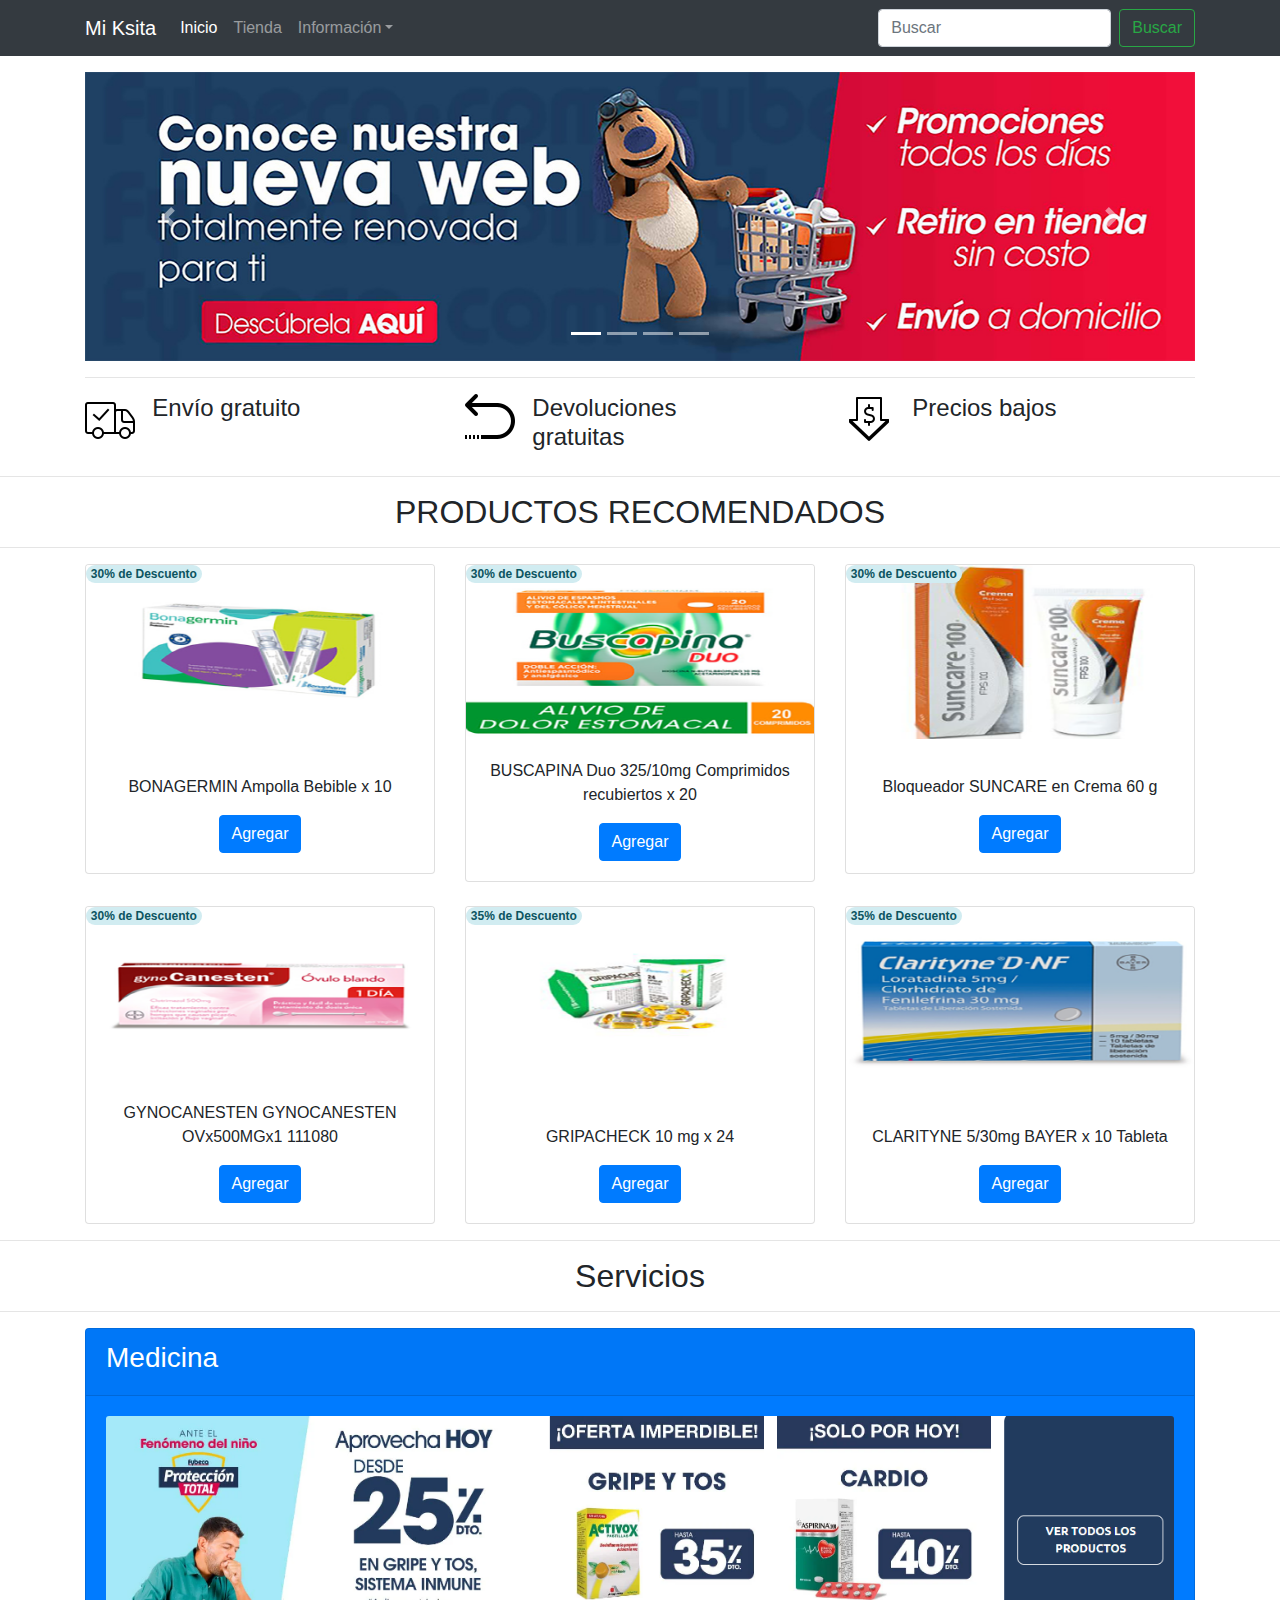
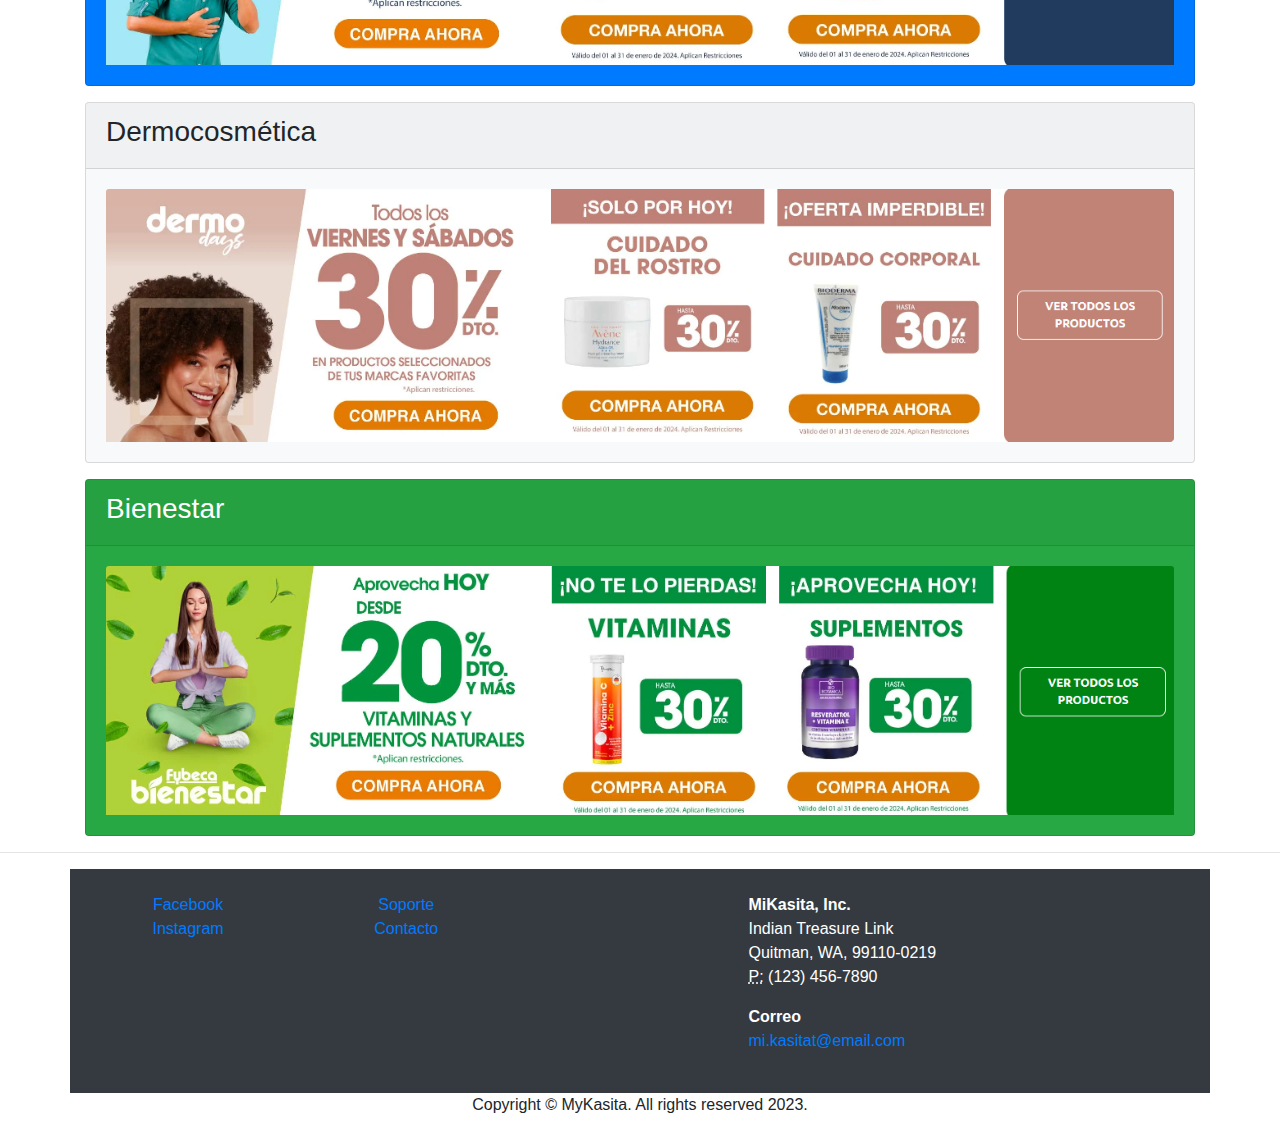
<file: index.html>
<!DOCTYPE html>
<html lang="es">
<head>
<meta charset="utf-8">
<meta http-equiv="X-UA-Compatible" content="IE=edge">
<meta name="viewport" content="width=device-width, initial-scale=1">
<link rel="icon" type="image/x-icon" href="images/icons8-farmacia-64.png">
<title>Farmacias || Mi ksita</title>
<!-- Bootstrap -->
<link href="css/bootstrap-4.4.1.css" rel="stylesheet">
</head>
<body>
<nav class="navbar navbar-expand-lg navbar-dark bg-dark">
  <div class="container"> <a class="navbar-brand" href="index.html">Mi Ksita</a>
    <button class="navbar-toggler" type="button" data-toggle="collapse" data-target="#navbarSupportedContent" aria-controls="navbarSupportedContent" aria-expanded="false" aria-label="Toggle navigation"> <span class="navbar-toggler-icon"></span> </button>
    <div class="collapse navbar-collapse" id="navbarSupportedContent">
      <ul class="navbar-nav mr-auto">
        <li class="nav-item active"> <a class="nav-link" href="index.html">Inicio <span class="sr-only">(current)</span></a> </li>
        <li class="nav-item"> <a class="nav-link" href="html/tienda.html">Tienda</a> </li>
        <li class="nav-item dropdown"> <a class="nav-link dropdown-toggle" href="#" id="navbarDropdown" role="button" data-toggle="dropdown" aria-haspopup="true" aria-expanded="false">Información</a>
          <div class="dropdown-menu" aria-labelledby="navbarDropdown"> <a class="dropdown-item" href="#">Contacto</a> <a class="dropdown-item" href="html/formulario.html">Soporte</a> </div>
        </li>
      </ul>
      <form class="form-inline my-2 my-lg-0">
        <input class="form-control mr-sm-2" type="search" placeholder="Buscar" aria-label="Search">
        <button class="btn btn-outline-success my-2 my-sm-0" type="submit">Buscar</button>
      </form>
    </div>
  </div>
</nav>
<div class="container mt-3">
  <div class="row">
    <div class="col-12">
      <div id="carouselExampleControls" class="carousel slide" data-ride="carousel">
        <ol class="carousel-indicators">
          <li data-target="#carouselExampleControls" data-slide-to="0" class="active"></li>
          <li data-target="#carouselExampleControls" data-slide-to="1"></li>
          <li data-target="#carouselExampleControls" data-slide-to="2"></li>
          <li data-target="#carouselExampleControls" data-slide-to="3"></li>
        </ol>
        <div class="carousel-inner">
          <div class="carousel-item active"> <img class="d-block w-100" src="images/fotos/promos/FY_Hero_carrousel_DESKTOP_nueva_web_dic.jpg" alt="First slide">
            <div class="carousel-caption d-none d-md-block"> </div>
          </div>
          <div class="carousel-item"> <img class="d-block w-100 " src="images/fotos/promos/5-1.png" alt="Second slide">
            <div class="carousel-caption d-none d-md-block"> </div>
          </div>
          <div class="carousel-item"> <img class="d-block w-100" src="images/fotos/promos/reembolso2.png" alt="Third slide">
            <div class="carousel-caption d-none d-md-block"> </div>
          </div>
          <div class="carousel-item"> <img class="d-block w-100" src="images/fotos/promos/Bannermasculan_inferior.png" alt="Third slide">
            <div class="carousel-caption d-none d-md-block"> </div>
          </div>
        </div>
        <a class="carousel-control-prev" href="#carouselExampleControls" role="button" data-slide="prev"> <span class="carousel-control-prev-icon" aria-hidden="true"></span> <span class="sr-only">Anterior</span> </a> <a class="carousel-control-next" href="#carouselExampleControls" role="button" data-slide="next"> <span class="carousel-control-next-icon" aria-hidden="true"></span> <span class="sr-only">Siguiente</span> </a> </div>
    </div>
  </div>
  <hr>
</div>
<div class="container">
  <div class="row">
    <div class="col-4">
      <div class="row">
        <div class="col-2"><img class="" alt="Envío gratuito" src="images/icons/icons8-shipped-50.png"></div>
        <div class="col-lg-6 col-10 ml-1">
          <h4>Envío gratuito</h4>
        </div>
      </div>
    </div>
    <div class="col-4">
      <div class="row">
        <div class="col-2"><img class="" alt="Devoluciones gratuitas" src="images/icons/icons8-return-50.png"></div>
        <div class="col-lg-8 col-10 ml-1">
          <h4>Devoluciones gratuitas</h4>
        </div>
      </div>
    </div>
    <div class="col-4">
      <div class="row">
        <div class="col-2"><img class="" alt="Precios bajos" src="images/icons/icons8-low-price-48.png"></div>
        <div class="col-lg-6 col-10 ml-1">
          <h4>Precios bajos</h4>
        </div>
      </div>
    </div>
  </div>
</div>
<hr>
<h2 class="text-center">PRODUCTOS RECOMENDADOS</h2>
<hr>
<div class="container">
  <div class="row text-center">
    <div class="col-md-4 pb-1 pb-md-1">
      <div class="card"> <img class="card-img-top" src="images/fotos/promos/bonagermin.png" alt="Card image cap"> <span class="position-absolute badge rounded-pill alert-info"> 30% de Descuento</span>
        <div class="card-body">
          <p></p>
          <p class="card-text">BONAGERMIN Ampolla Bebible x 10</p>
          <a href="#" class="btn btn-primary">Agregar</a> </div>
      </div>
    </div>
    <div class="col-md-4 pb-1 pb-md-0 position-relative">
      <div class="card"> <img class="card-img-top d-block" src="images/fotos/promos/buscapina.png" alt="Card image cap"> <span class="position-absolute badge rounded-pill alert-info"> 30% de Descuento</span>
        <div class="card-body">
          <p class="card-text">BUSCAPINA Duo 325/10mg Comprimidos recubiertos x 20</p>
          <a href="#" class="btn btn-primary">Agregar</a> </div>
      </div>
    </div>
    <div class="col-md-4 pb-1 pb-md-0">
      <div class="card"> <img class="card-img-top" src="images/fotos/promos/suncare.png" alt="Card image cap"> <span class="position-absolute badge rounded-pill alert-info"> 30% de Descuento</span>
        <div class="card-body">
          <p></p>
          <p class="card-text">Bloqueador SUNCARE en Crema 60 g</p>
          <a href="#" class="btn btn-primary">Agregar</a> </div>
      </div>
    </div>
  </div>
  <div class="row text-center mt-4">
    <div class="col-md-4 pb-1 pb-md-0">
      <div class="card"> <img class="card-img-top" src="images/fotos/promos/gynocanesten.png" alt="Card image cap"> <span class="position-absolute badge rounded-pill alert-info"> 30% de Descuento</span>
        <div class="card-body">
          <p class="card-text">GYNOCANESTEN GYNOCANESTEN OVx500MGx1 111080</p>
          <a href="#" class="btn btn-primary">Agregar</a> </div>
      </div>
    </div>
    <div class="col-md-4 pb-1 pb-md-0">
      <div class="card"> <img class="card-img-top" src="images/fotos/promos/gripacheck.png" alt="Card image cap"> <span class="position-absolute badge rounded-pill alert-info"> 35% de Descuento</span>
        <div class="card-body"> <br>
          <p class="card-text">GRIPACHECK 10 mg x 24</p>
          <a href="#" class="btn btn-primary">Agregar</a> </div>
      </div>
    </div>
    <div class="col-md-4 pb-1 pb-md-0">
      <div class="card"> <img class="card-img-top" src="images/fotos/promos/clarityne.png" alt="Card image cap"> <span class="position-absolute badge rounded-pill alert-info"> 35% de Descuento</span>
        <div class="card-body"> <br>
          <p class="card-text">CLARITYNE 5/30mg BAYER x 10 Tableta</p>
          <a href="#" class="btn btn-primary">Agregar</a> </div>
      </div>
    </div>
  </div>
</div>
<hr>
<h2 class="text-center">Servicios</h2>
<hr>
<div class="container">
  <div class="card text-white bg-primary mb-3" style="width: 100%;">
    <div class="card-header">
      <h3>Medicina</h3>
    </div>
    <div class="card-body"> <img class="card-img-top" src="images/fotos/promos/medicina.png" alt="Card image cap"> </div>
  </div>
  <div class="card bg-light mb-3" style="width: 100%;">
    <div class="card-header">
      <h3>Dermocosmética</h3>
    </div>
    <div class="card-body"> <img class="card-img-top" src="images/fotos/promos/dermocosmetica.png" alt="Card image cap"> </div>
  </div>
	  <div class="card text-white bg-success mb-3" style="width: 100%;">
    <div class="card-header">
      <h3>Bienestar</h3>
    </div>
    <div class="card-body"> <img class="card-img-top" src="images/fotos/promos/bienestar.png" alt="Card image cap"> </div>
  </div>
</div>
<hr>
<div class="container text-white bg-dark p-4">
  <div class="row">
    <div class="col-6 col-md-8 col-lg-7">
      <div class="row text-center">
        <div class="col-sm-6 col-md-4 col-lg-4 col-12">
          <ul class="list-unstyled">
            <li class="btn-link"> <a>Facebook</a> </li>
            <li class="btn-link"> <a>Instagram</a> </li>
          </ul>
        </div>
        <div class="col-sm-6 col-md-4 col-lg-4 col-12">
          <ul class="list-unstyled">
            <li class="btn-link"> <a>Soporte</a> </li>
            <li class="btn-link"> <a>Contacto</a> </li>
          </ul>
        </div>
      </div>
    </div>
    <div class="col-md-4 col-lg-5 col-6">
      <address>
      <strong>MiKasita, Inc.</strong><br>
      Indian Treasure Link<br>
      Quitman, WA, 99110-0219<br>
      <abbr title="Phone">P:</abbr> (123) 456-7890
      </address>
      <address>
      <strong>Correo</strong><br>
      <a href="mailto:#">mi.kasitat@email.com</a>
      </address>
    </div>
  </div>
</div>
<footer class="text-center">
  <div class="container">
    <div class="row">
      <div class="col-12">
        <p>Copyright © MyKasita. All rights reserved 2023.</p>
      </div>
    </div>
  </div>
</footer>
<!-- jQuery (necessary for Bootstrap's JavaScript plugins) --> 
<script src="js/jquery-3.4.1.min.js"></script> 
<!-- Include all compiled plugins (below), or include individual files as needed --> 
<script src="js/popper.min.js"></script> 
<script src="js/bootstrap-4.4.1.js"></script>
</body>
</html>
</file>
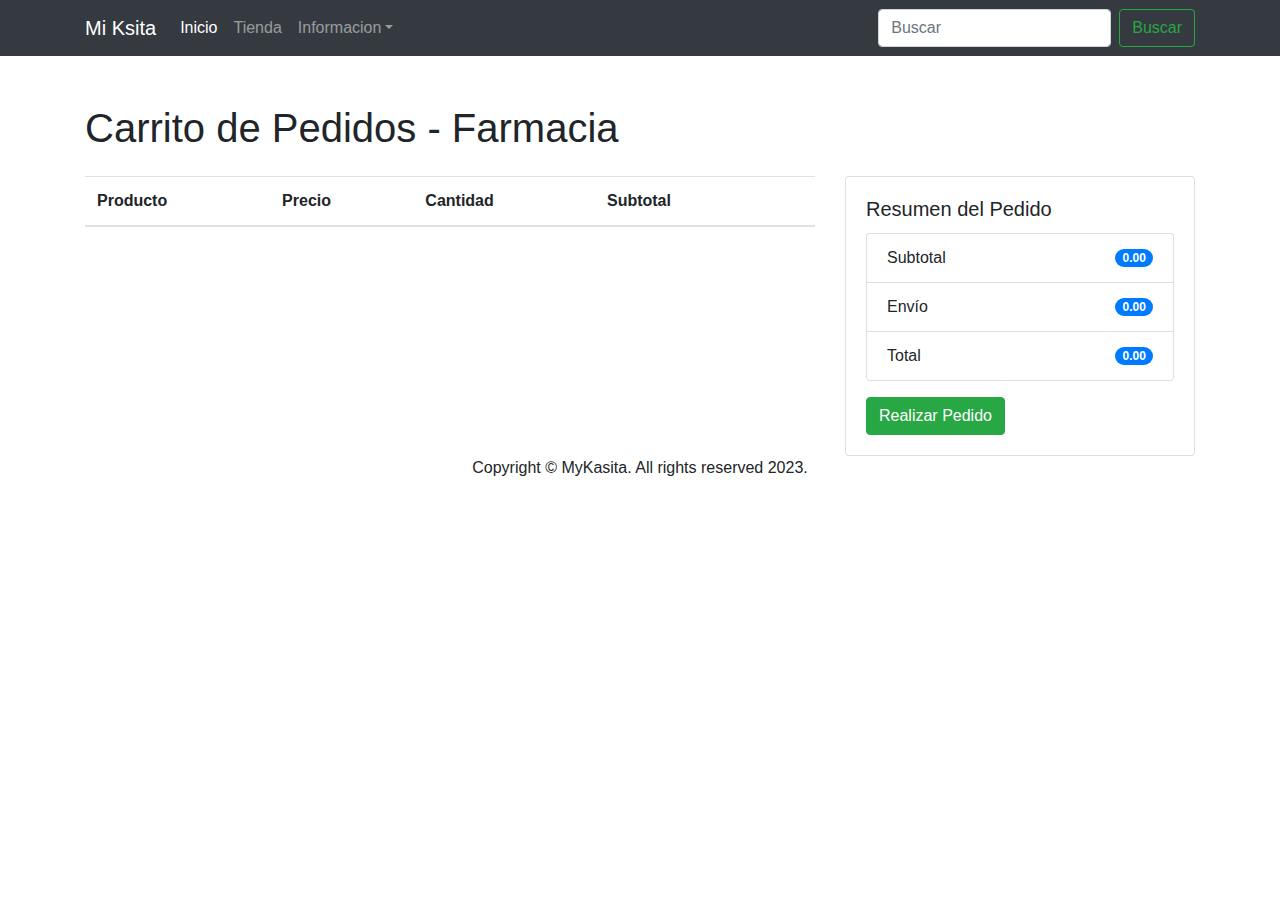
<file: html/carrito.html>
<!DOCTYPE html>
<html lang="es">
<head>
  <meta charset="UTF-8">
  <meta name="viewport" content="width=device-width, initial-scale=1.0">
  <title>Tienda || Mi ksita</title>
  <link rel="stylesheet" href="https://stackpath.bootstrapcdn.com/bootstrap/4.3.1/css/bootstrap.min.css" integrity="sha384-ggOyR0iXCbMQv3Xipma34MD+dH/1fQ784/j6cY/iJTQUOhcWr7x9JvoRxT2MZw1T" crossorigin="anonymous">
</head>
<body>
<nav class="navbar navbar-expand-lg navbar-dark bg-dark">
  <div class="container"> <a class="navbar-brand" href="..">Mi Ksita</a>
    <button class="navbar-toggler" type="button" data-toggle="collapse" data-target="#navbarSupportedContent" aria-controls="navbarSupportedContent" aria-expanded="false" aria-label="Toggle navigation"> <span class="navbar-toggler-icon"></span> </button>
    <div class="collapse navbar-collapse" id="navbarSupportedContent">
      <ul class="navbar-nav mr-auto">
        <li class="nav-item active"> <a class="nav-link" href="..">Inicio <span class="sr-only">(current)</span></a> </li>
        <li class="nav-item"> <a class="nav-link" href="tienda.html">Tienda</a> </li>
        <li class="nav-item dropdown"> <a class="nav-link dropdown-toggle" href="#" id="navbarDropdown" role="button" data-toggle="dropdown" aria-haspopup="true" aria-expanded="false">Informacion</a>
          <div class="dropdown-menu" aria-labelledby="navbarDropdown"> <a class="dropdown-item" href="#">Contacto</a> <a class="dropdown-item" href="../html/formulario.html">Soporte</a> </div>
        </li>
      </ul>
      <form class="form-inline my-2 my-lg-0">
        <input class="form-control mr-sm-2" type="search" placeholder="Buscar" aria-label="Search">
        <button class="btn btn-outline-success my-2 my-sm-0" type="submit">Buscar</button>
      </form>
    </div>
  </div>
</nav>
<div class="container mt-5">
  <h1 class="mb-4">Carrito de Pedidos - Farmacia</h1>

  <div class="row">
    <div class="col-md-8">
      <table class="table">
        <thead>
          <tr>
            <th scope="col">Producto</th>
            <th scope="col">Precio</th>
            <th scope="col">Cantidad</th>
            <th scope="col">Subtotal</th>
            <th scope="col"></th>
          </tr>
        </thead>
        <tbody>
          <!-- Aquí se agregarán dinámicamente los elementos del carrito -->
        </tbody>
      </table>
    </div>

    <div class="col-md-4">
      <div class="card">
        <div class="card-body">
          <h5 class="card-title">Resumen del Pedido</h5>
          <ul class="list-group">
            <li class="list-group-item d-flex justify-content-between align-items-center">
              Subtotal
              <span id="subtotal" class="badge badge-primary badge-pill">0.00</span>
            </li>
            <li class="list-group-item d-flex justify-content-between align-items-center">
              Envío
              <span id="envio" class="badge badge-primary badge-pill">0.00</span>
            </li>
            <li class="list-group-item d-flex justify-content-between align-items-center">
              Total
              <span id="total" class="badge badge-primary badge-pill">0.00</span>
            </li>
          </ul>
          <button class="btn btn-success mt-3">Realizar Pedido</button>
        </div>
      </div>
    </div>
  </div>

</div>

<script src="https://code.jquery.com/jquery-3.3.1.slim.min.js" integrity="sha384-q8i/X+965DzO0rT7abK41JStQIAqVgRVzpbzo5smXKp4YfRvH+8abtTE1Pi6jizo" crossorigin="anonymous"></script>
<script src="https://cdnjs.cloudflare.com/ajax/libs/popper.js/1.14.7/umd/popper.min.js" integrity="sha384-UO2eT0CpHqdSJQ6hJty5KVphtPhzWj9WO1clHTMGa3JDZwrnQq4sF86dIHNDz0W1" crossorigin="anonymous"></script>
<script src="https://stackpath.bootstrapcdn.com/bootstrap/4.3.1/js/bootstrap.min.js" integrity="sha384-JjSmVgyd0p3pXB1rRibZUAYoIIy6OrQ6VrjIEaFf/nJGzIxFDsf4x0xIM+B07jRM" crossorigin="anonymous"></script>

</body>
	<footer class="text-center">
  <div class="container">
    <div class="row">
      <div class="col-12">
        <p>Copyright © MyKasita. All rights reserved 2023.</p>
      </div>
    </div>
  </div>
</footer>
</html>
</file>
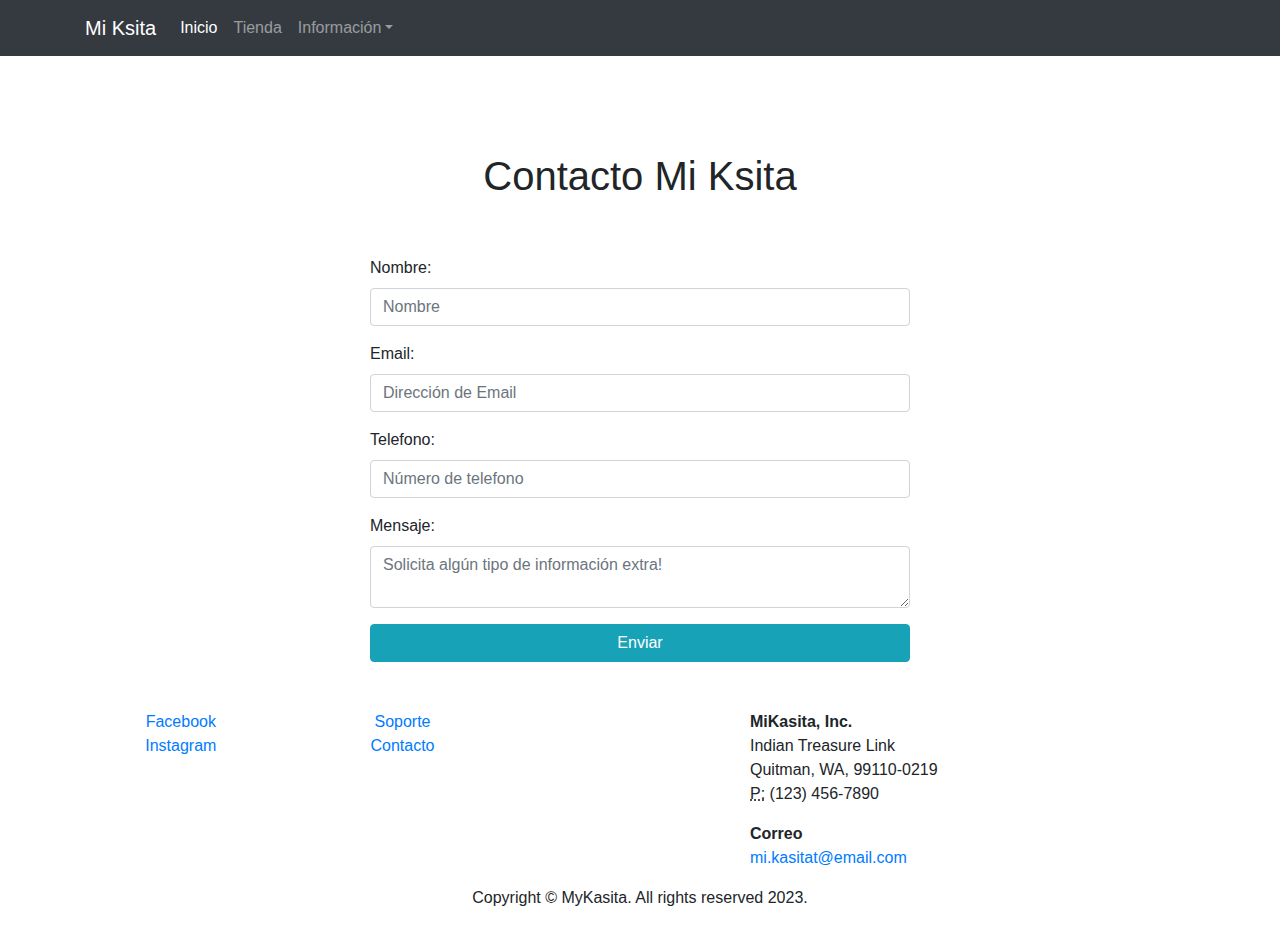
<file: html/formulario.html>
<!doctype html>
<html lang="en">

<head>
  <meta charset="utf-8">
  <meta name="viewport" content="width=device-width, initial-scale=1, shrink-to-fit=no">
  <link rel="stylesheet" href="https://stackpath.bootstrapcdn.com/bootstrap/4.3.1/css/bootstrap.min.css"
    integrity="sha384-ggOyR0iXCbMQv3Xipma34MD+dH/1fQ784/j6cY/iJTQUOhcWr7x9JvoRxT2MZw1T" crossorigin="anonymous">

  <title>Soporte</title>
</head>

<body>
	<nav class="navbar navbar-expand-lg navbar-dark bg-dark">
  <div class="container"> <a class="navbar-brand" href="..">Mi Ksita</a>
    <button class="navbar-toggler" type="button" data-toggle="collapse" data-target="#navbarSupportedContent" aria-controls="navbarSupportedContent" aria-expanded="false" aria-label="Toggle navigation"> <span class="navbar-toggler-icon"></span> </button>
    <div class="collapse navbar-collapse" id="navbarSupportedContent">
      <ul class="navbar-nav mr-auto">
        <li class="nav-item active"> <a class="nav-link" href="..">Inicio <span class="sr-only">(current)</span></a> </li>
        <li class="nav-item"> <a class="nav-link" href="../html/tienda.html">Tienda</a> </li>
        <li class="nav-item dropdown"> <a class="nav-link dropdown-toggle" href="#" id="navbarDropdown" role="button" data-toggle="dropdown" aria-haspopup="true" aria-expanded="false">Información</a>
          <div class="dropdown-menu" aria-labelledby="navbarDropdown"> <a class="dropdown-item" href="#">Contacto</a> <a class="dropdown-item" href="formulario.html">Soporte</a> </div>
        </li>
      </ul>

    </div>
  </div>
</nav>
  <div class="container">
    <div class="row">
      <div class="col-md-6 mx-auto mt-5">
        <center><h1 class="p-5">Contacto Mi Ksita</h1></center>
        <form action="#" method="POST" id="contactForm">

          <div class="form-group">
            <label for="name">Nombre:</label>
            <input type="text" class="form-control" id="name" name="name" placeholder="Nombre">
            <div class="invalid-feedback">
              El nombre debe tener entre 2 y 50 caracteres.
            </div>
          </div>

          <div class="form-group">
            <label for="email">Email:</label>
            <input type="text" class="form-control" id="email" name="email" placeholder="Dirección de Email">
            <div class="invalid-feedback">
              Por favor, ingrese un correo válido.
            </div>
          </div>

          <div class="form-group">
            <label for="phone">Telefono:</label>
            <input type="text" class="form-control" id="phone" name="phone" placeholder="Número de telefono">
            <div class="invalid-feedback">
              Ingrese un número válido.
            </div>
          </div>

          <div class="form-group">
            <label for="mensaje">Mensaje:</label>
            <textarea class="form-control" id="message" name="message" placeholder="Solicita algún tipo de información extra!"></textarea>
            <div class="invalid-feedback">
              El mensaje debe tener entre 2 y 100 caracteres.
            </div>
          </div>

          <input type="button" value="Enviar" class="btn btn-info btn-block" onclick="validateForm()">
        </form>

      </div>
    </div>
  </div>
<div class="container pt-5"> 
	
  <div class="row">
    <div class="col-6 col-md-8 col-lg-7">
      <div class="row text-center">
        <div class="col-sm-6 col-md-4 col-lg-4 col-12">
          <ul class="list-unstyled">
            <li class="btn-link"> <a>Facebook</a> </li>
            <li class="btn-link"> <a>Instagram</a> </li>
          </ul>
        </div>
        <div class="col-sm-6 col-md-4 col-lg-4 col-12">
          <ul class="list-unstyled">
            <li class="btn-link"> <a>Soporte</a> </li>
            <li class="btn-link"> <a>Contacto</a> </li>
          </ul>
        </div>
      </div>
    </div>
    <div class="col-md-4 col-lg-5 col-6">
      <address>
      <strong>MiKasita, Inc.</strong><br>
      Indian Treasure Link<br>
      Quitman, WA, 99110-0219<br>
      <abbr title="Phone">P:</abbr> (123) 456-7890
      </address>
      <address>
      <strong>Correo</strong><br>
      <a href="mailto:#">mi.kasitat@email.com</a>
      </address>
    </div>
  </div>
</div>
<footer class="text-center">
  <div class="container">
    <div class="row">
      <div class="col-12">
        <p>Copyright © MyKasita. All rights reserved 2023.</p>
      </div>
    </div>
  </div>
</footer>
  <script src="https://code.jquery.com/jquery-3.3.1.slim.min.js"
    integrity="sha384-q8i/X+965DzO0rT7abK41JStQIAqVgRVzpbzo5smXKp4YfRvH+8abtTE1Pi6jizo"
    crossorigin="anonymous"></script>
  <script src="https://cdnjs.cloudflare.com/ajax/libs/popper.js/1.14.7/umd/popper.min.js"
    integrity="sha384-UO2eT0CpHqdSJQ6hJty5KVphtPhzWj9WO1clHTMGa3JDZwrnQq4sF86dIHNDz0W1"
    crossorigin="anonymous"></script>
  <script src="https://stackpath.bootstrapcdn.com/bootstrap/4.3.1/js/bootstrap.min.js"
    integrity="sha384-JjSmVgyd0p3pXB1rRibZUAYoIIy6OrQ6VrjIEaFf/nJGzIxFDsf4x0xIM+B07jRM"
    crossorigin="anonymous"></script>
  <script src="../js/script.js"></script>
</body>

</html>
</file>
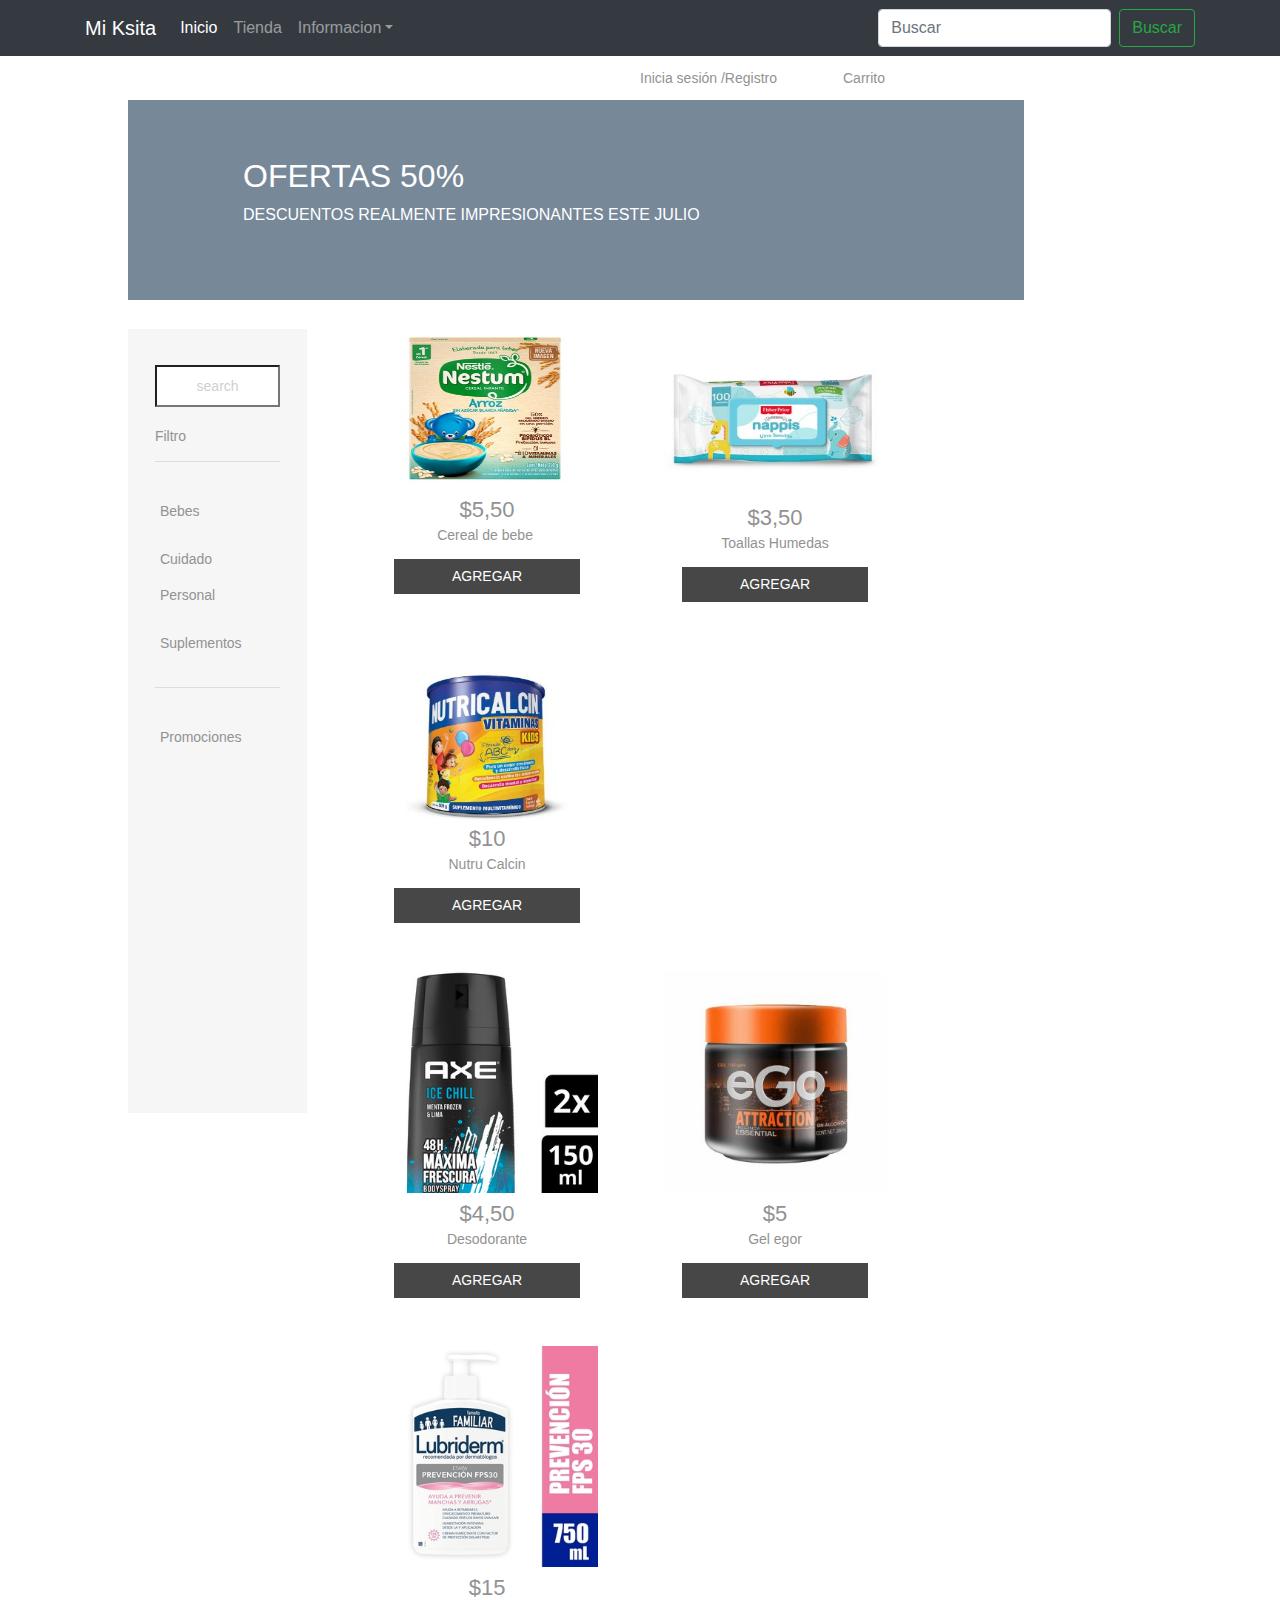
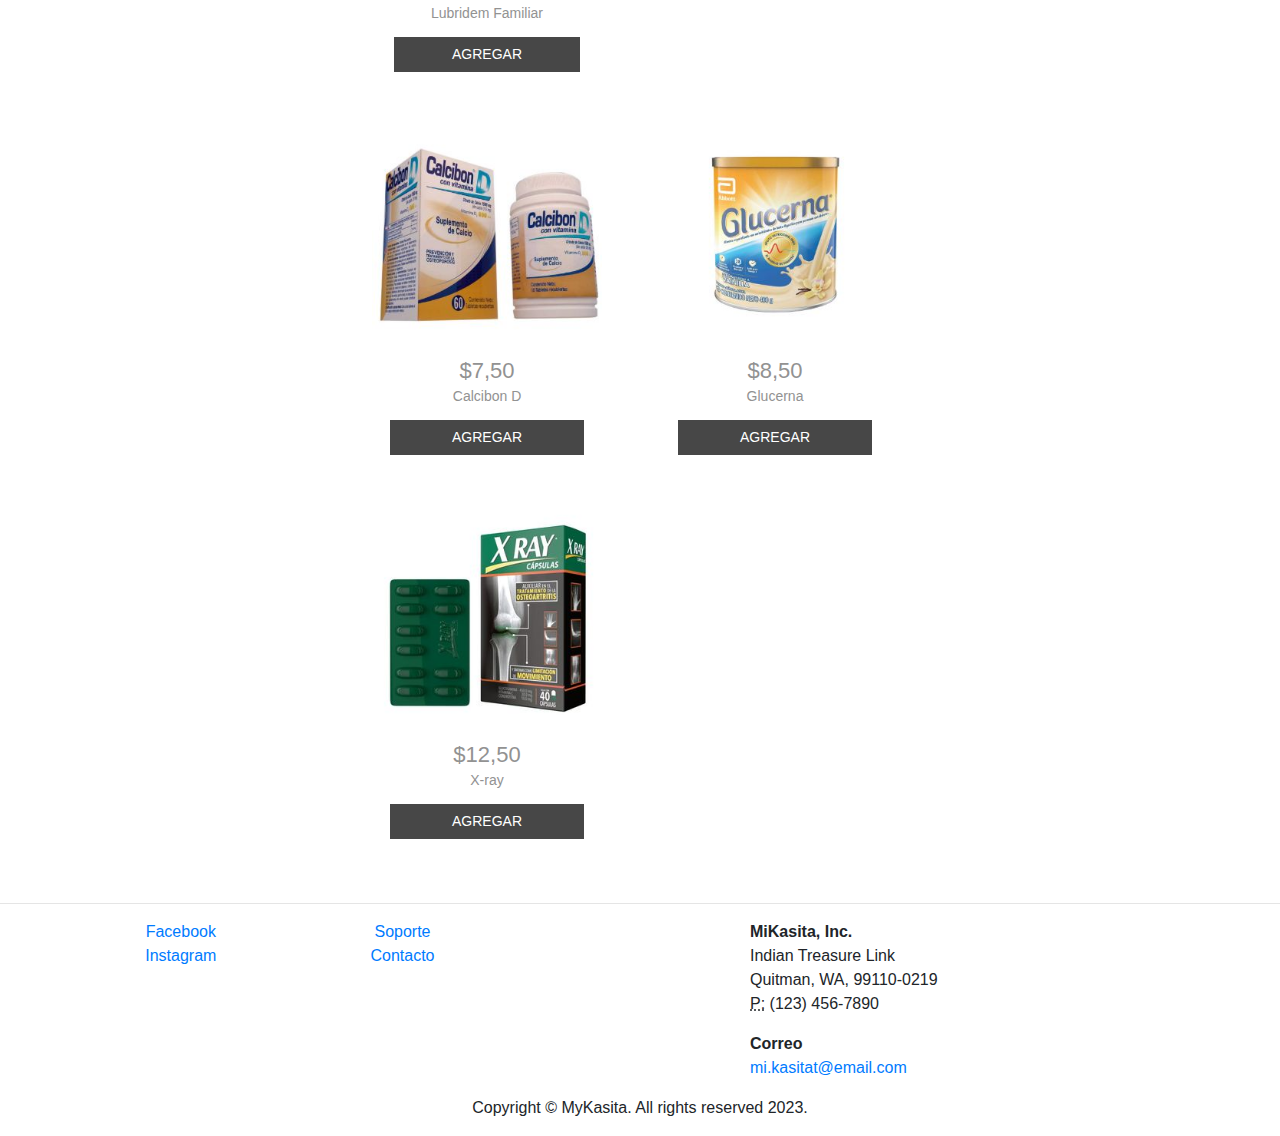
<file: html/tienda.html>
<!doctype html>
<html lang="en">
<head>
<meta charset="utf-8">
<title>Tienda || Mi ksita</title>
<meta name="viewport" content="width=device-width, initial-scale=1">
<link href="../css/bootstrap-4.4.1.css" rel="stylesheet" type="text/css">
<link href="../eCommerceAssets/styles/eCommerceStyle.css" rel="stylesheet" type="text/css">
<!--The following script tag downloads a font from the Adobe Edge Web Fonts server for use within the web page. We recommend that you do not modify it.-->
<script>var __adobewebfontsappname__="dreamweaver"</script>
	<script src="http://use.edgefonts.net/montserrat:n4:default;source-sans-pro:n2:default.js" type="text/javascript"></script>
	<link rel="icon" type="image/x-icon" href="../images/icons8-farmacia-64.png">
	<script src="../js/jquery-3.4.1.min.js"></script> 
<!-- Include all compiled plugins (below), or include individual files as needed --> 
<script src="../js/popper.min.js"></script> 
<script src="../js/bootstrap-4.4.1.js"></script>
</head>

<body>
	<nav class="navbar navbar-expand-lg navbar-dark bg-dark">
  <div class="container"> <a class="navbar-brand" href="..">Mi Ksita</a>
    <button class="navbar-toggler" type="button" data-toggle="collapse" data-target="#navbarSupportedContent" aria-controls="navbarSupportedContent" aria-expanded="false" aria-label="Toggle navigation"> <span class="navbar-toggler-icon"></span> </button>
    <div class="collapse navbar-collapse" id="navbarSupportedContent">
      <ul class="navbar-nav mr-auto">
        <li class="nav-item active"> <a class="nav-link" href="..">Inicio <span class="sr-only">(current)</span></a> </li>
        <li class="nav-item"> <a class="nav-link" href="tienda.html">Tienda</a> </li>
        <li class="nav-item dropdown"> <a class="nav-link dropdown-toggle" href="#" id="navbarDropdown" role="button" data-toggle="dropdown" aria-haspopup="true" aria-expanded="false">Informacion</a>
          <div class="dropdown-menu" aria-labelledby="navbarDropdown"> <a class="dropdown-item" href="#">Contacto</a> <a class="dropdown-item" href="../html/formulario.html">Soporte</a> </div>
        </li>
      </ul>
      <form class="form-inline my-2 my-lg-0">
        <input class="form-control mr-sm-2" type="search" placeholder="Buscar" aria-label="Search">
        <button class="btn btn-outline-success my-2 my-sm-0" type="submit">Buscar</button>
      </form>
    </div>
  </div>
</nav>
<div id="mainWrapper">
  <header> 
    <!-- This is the header content. It contains Logo and links -->
    <div id="headerLinks"><a href="#" title="Login/Register">Inicia sesión /Registro</a><a href="carrito.html" title="Cart">Carrito</a></div>
  </header>
  <section id="offer" >
    <h2>OFERTAS 50%</h2>
    <p>DESCUENTOS REALMENTE IMPRESIONANTES ESTE JULIO</p>
  </section>
  <div id="content">
    <section class="sidebar"> 
      <!-- This adds a sidebar with 1 searchbox,2 menusets, each with 4 links -->
      <input type="text"  id="search" value="search">
      <div id="menubar">
        <nav class="menu">
          <h2><!-- Title for menuset 1 -->Filtro </h2>
          <hr>
          <ul>
            <!-- List of links under menuset 1 -->
            <li><a href="#" title="Link">Bebes</a></li>
            <li><a href="#" title="Link">Cuidado Personal</a></li>
			  <li><a href="#" title="Link">Suplementos</a></li>
          </ul>
        </nav>
        <nav class="menu">
          <!-- Title for menuset 2 -->
          <hr>
          <ul>
            <!--List of links under menuset 2 -->
            <li><a href="#" title="Link">Promociones</a></li>
            
          </ul>
        </nav>
      </div>
    </section>
    <section class="mainContent" style="width: 55vw;">
      <div class="productRow" ><!-- Each product row contains info of 3 elements -->
        <article class="productInfo" style="width: 18rem;"><!-- Each individual product description -->
          <div><img alt="sample" src="../images/fotos/bebes/cereal.jpg" style="height:10rem"></div>
			<br>
          <p class="price">$5,50</p>
          <p class="productContent">Cereal de bebe </p>
          <input type="button" name="	button" value="Agregar" class="buyButton">
        </article>
        <article class="productInfo" style="width: 18rem;"><!-- Each individual product description -->
          <div><img alt="sample" src="../images/fotos/bebes/nappis.jpg" style="height:12rem"></div>
          <p class="price">$3,50</p>
          <p class="productContent">Toallas Humedas</p>
          <input type="button" name="button" value="Agregar" class="buyButton">
        </article>
        <article class="productInfo" style="width: 18rem;"> <!-- Each individual product description -->
          <div><img alt="sample" src="../images/fotos/bebes/nutricalcin.jpg" style="height:12rem"></div>
          <p class="price">$10</p>
          <p class="productContent">Nutru Calcin</p>
          <input type="button" name="button" value="Agregar" class="buyButton">
        </article>
      </div>
      <div class="productRow"> 
        <!-- Each product row contains info of 3 elements -->
        <article class="productInfo" style="width: 18rem;"> <!-- Each individual product description -->
          <div><img alt="sample" src="../images/fotos/cuidado personal/axe.jpg" style="height:11,5rem;"></div>
			<br>
          <p class="price">$4,50</p>
          <p class="productContent">Desodorante</p>
          <input type="button" name="button" value="Agregar" class="buyButton">
        </article>
        <article class="productInfo" style="width: 18rem;"> <!-- Each individual product description -->
			<div><img alt="sample" src="../images/fotos/cuidado personal/ego.jpg"></div>
			<br>
          <p class="price">$5</p>
          <p class="productContent">Gel egor</p>
          <input type="button" name="button" value="Agregar" class="buyButton">
        </article>
        <article class="productInfo" style="width: 18rem;"><!-- Each individual product description -->
          <div><img alt="sample" src="../images/fotos/cuidado personal/lubridem.jpg"></div>
			<br>
          <p class="price">$15</p>
          <p class="productContent">Lubridem Familiar</p>
          <input type="button" name="button" value="Agregar" class="buyButton">
        </article>
      </div>
      <div class="productRow" style="width: 45vw;">
        <article class="productInfo" style="width: 18rem;"> <!-- Each individual product description -->
          <div><img alt="sample" src="../images/fotos/suplementos/calcibon.jpg"></div>
			<br>
          <p class="price">$7,50</p>
          <p class="productContent">Calcibon D</p>
          <input type="button" name="button" value="Agregar" class="buyButton">
        </article>
        <article class="productInfo" style="width: 18rem;"><!-- Each individual product description -->
          <div><img alt="sample" src="../images/fotos/suplementos/glucerna.jpg"></div>
			<br>
          <p class="price">$8,50</p>
          <p class="productContent">Glucerna</p>
          <input type="button" name="button" value="Agregar" class="buyButton">
        </article>
        <article class="productInfo" style="width: 18rem;"><!-- Each individual product description -->
          <div><img alt="sample" src="../images/fotos/suplementos/xray.jpg"></div>
			<br>
          <p class="price">$12,50</p>
          <p class="productContent">X-ray</p>
          <input type="button" name="button" value="Agregar" class="buyButton">
        </article>
      </div>
    </section>
  </div>
</div>
	<hr>
<div class="container"> 
  <div class="row">
    <div class="col-6 col-md-8 col-lg-7">
      <div class="row text-center">
        <div class="col-sm-6 col-md-4 col-lg-4 col-12">
          <ul class="list-unstyled">
            <li class="btn-link"> <a>Facebook</a> </li>
            <li class="btn-link"> <a>Instagram</a> </li>
          </ul>
        </div>
        <div class="col-sm-6 col-md-4 col-lg-4 col-12">
          <ul class="list-unstyled">
            <li class="btn-link"> <a>Soporte</a> </li>
            <li class="btn-link"> <a>Contacto</a> </li>
          </ul>
        </div>
      </div>
    </div>
    <div class="col-md-4 col-lg-5 col-6">
      <address>
      <strong>MiKasita, Inc.</strong><br>
      Indian Treasure Link<br>
      Quitman, WA, 99110-0219<br>
      <abbr title="Phone">P:</abbr> (123) 456-7890
      </address>
      <address>
      <strong>Correo</strong><br>
      <a href="mailto:#">mi.kasitat@email.com</a>
      </address>
    </div>
  </div>
</div>
<footer class="text-center">
  <div class="container">
    <div class="row">
      <div class="col-12">
        <p>Copyright © MyKasita. All rights reserved 2023.</p>
      </div>
    </div>
  </div>
</footer>
</body>
</html>
</file>
<file: eCommerceAssets/styles/eCommerceStyle.css>
@charset "utf-8";
/* Global Styles */
a:hover {
	color: rgba(255,255,255,1.00);
}
/*header*/
header {
	font-family: 'Montserrat', sans-serif;
	color: rgba(146,146,146,1.00);
	font-size: 16px;
	font-style: normal;
	font-weight: 400;
}
/* Logo placeholder*/
#logo {
	float: left;
	padding-top: 10px;
	padding-bottom: 10px;
	width: 139px;
	text-align: center;
	color: rgba(255,255,255,1.00);
	background-color: rgba(190,190,190,1.00);
}
/* div for Links in header */
#headerLinks {
	float: left;
	width: calc( 100% - 139px );
	text-align: right;
	padding-top: 10px;
	padding-bottom: 10px;
	background-color: rgba(255,255,255,1.00);
}
/* Links in header */
#headerLinks a {
	text-decoration: none;
	color: rgba(146,146,146,1.00);
	padding-left: 66px;
	font-size: 14px;
}
/* Offer text banner*/
#offer {
	font-family: 'Montserrat', sans-serif;
	clear: both;
	background-color: lightslategray;
	color: rgba(255,255,255,1.00);
	padding-left: 115px;
	padding-top: 57px;
	padding-bottom: 57px;
}
/* Main content of the site */
#content {
	clear: both;
	overflow: auto;
	padding-top: 29px;
}
/* Sidebar */
#content .sidebar {
	font-family: 'Montserrat', sans-serif;
	color: rgba(146,146,146,1.00);
	float: left;
	width: 20%;
	padding-left: 3%;
	padding-right: 3%;
	text-align: center;
	background-color: rgba(246,246,246,1.00);
	padding-top: 36px;
	height: 784px;
}
/* main content of the site */
#content .mainContent {
	float: left;
	width: 70%;
	text-align: center;
	padding-left: 4%;
}
/*menubar's properties for menus in sidebar */
#content .sidebar #menubar {
	text-align: left;
	color: rgba(146,146,146,1.00);
	position: relative;
	left: 0%;
}
/* Search field in sidebar */
#content .sidebar #search {
	width: 100%;
	border-radius: 0px;
	height: 42px;
	text-align: center;
	color: rgba(208,207,207,1.00);
	font-size: 14px;
	;
	margin-bottom: 21px;
}
/* Whole page content */
#mainWrapper {
	width: 80%;
	padding-left: 10%;
}
/*menu elements */
.menu ul li {
	list-style-type: none;
	font-size: x-large;
	position: relative;
	left: -35px;
	padding-top: 12px;
}
/* Product rows for catalog */
#content .mainContent .productRow {
	overflow: auto;
	color: rgba(146,146,146,1.00);
}
/* Each product Information in the catalog */
.mainContent .productRow .productInfo {
	float: left;
	padding-left: 5%;
	padding-right: 5%;
	width: 22%;
}
/* Prices of a products in catalog */
.productRow .productInfo .price {
	font-family: 'Montserrat', sans-serif;
	color: rgba(146,146,146,1.00);
	font-size: 22px;
	position: relative;
	top: -20px;
}
/* Content holder for products in catalog*/
.productRow .productInfo .productContent {
	position: relative;
	top: -37px;
	font-size: 14px;
	font-family: source-sans-pro, sans-serif;
	font-style: normal;
	font-weight: 200;
	color: rgba(146,146,146,1.00);
	white-space: pre-wrap;
}
/* Buy button for products in catalog */
.productRow .productInfo .buyButton {
	position: relative;
	top: -48px;
	width: 84%;
	background-color: rgba(71,71,71,1.00);
	height: 35px;
	color: rgba(255,255,255,1.00);
	border-style: none;
	font-size: 14px;
	text-transform: uppercase;
	margin-top: 8px;
}
/* footer */
#mainWrapper footer {
	clear: both;
	overflow: auto;
	background-color: rgba(208,207,207,1.00);
	font-family: source-sans-pro, sans-serif;
	font-style: normal;
	font-weight: 200;
	line-height: 1.8;
	padding-top: 22px;
	padding-left: 22px;
	text-align: center;
	padding-bottom: 22px;
	padding-right: 22px;
}
/*Each footer content */
#mainWrapper footer div {
	width: 27%;
	float: left;
	padding-left: 4%;
	padding-right: 2%;
	color: rgba(255,255,255,1.00);
	text-align: justify;
}
/* Links in footer */
footer div a {
	color: rgba(146,146,146,1.00);
	display: block;
	text-decoration: none;
	text-align: center;
}
/* Product's images in catalog */
.productInfo div img {
	width: 100%;
}
/*Links in sidebar */
.sidebar #menubar .menu ul li a {
	color: rgba(146,146,146,1.00);
	text-decoration: none;
}
.sidebar #menubar .menu ul li a:hover {
	color: rgba(107,97,97,1.00);
	text-decoration: none;
}
/* Menu headings in sidebar */
#menubar .menu h2 {
	font-size: 14px;
}
/*Links under menus in sidebar */
#menubar .menu ul li a {
	font-size: 14px;
}
/* Menus in sidebar */
.sidebar #menubar .menu {
	margin-bottom: 29px;
}
/* Container for links in footer */
footer .footerlinks {
	margin-top: -15px;
}

/* Media query for tablets */
@media screen and (max-width:700px) {
/* search field in sidebar */
#content .sidebar #search {
	display: none;
}
/* sidebar */
#content .sidebar {
	float: none;
	width: 100%;
	height: auto;
	overflow: auto;
	padding-left: 12%;
	padding-top: 0px;
}
/* horizontal separators in sidebar */
#content .sidebar hr {
	display: none;
}
/*The sidebar and maincontent of page */
#content {
	position: relative;
	top: -22px;
	width: 100%;
	overflow: hidden;
}
/*menu headings in sidebar */
#menubar .menu h2 {
	display: inline;
	font-size: medium;
	padding-right: 6%;
}
/* Unordered List of links */
#menubar .menu ul {
	display: inline;
}
/*list elements */
#menubar .menu ul li {
	display: inline;
	font-size: medium;
	padding-left: 0%;
	padding-right: 3%;
}
/*The link to be hidden in tablet view */
.sidebar #menubar .menu ul .notimp {
	display: none;
}
/* menus in sidebar */
.sidebar #menubar .menu {
	width: 100%;
	text-align: center;
	position: relative;
	top: 16px;
}
/*menubar in sidebar */
#content .sidebar #menubar {
	position: relative;
	left: -7%;
	overflow: hidden;
	width: 95%;
	padding-top: 0px;
}
/* offer banners content */
#mainWrapper #offer p {
	font-size: small;
}
/* main content region of page */
#mainWrapper #content .mainContent {
	overflow: hidden;
	width: 95%;
	margin-top: 40px;
}
/* Prices of products in catalog view */
.productRow .productInfo .price {
	font-size: 19px;
}
/* Content holders in catalog view */
.productRow .productInfo .productContent {
	font-size: 16px;
}
/* Buy buttons in catalog view */
.productRow .productInfo .buyButton {
	font-size: 15px;
}
/* Container for links in footer */
#mainWrapper footer .footerlinks {
	float: none;
	width: 100%;
	position: relative;
	top: 17px;
	clear: both;
	text-align: center;
	left: 0%;
	padding-bottom: 19px;
}
/* Container for each footer divisions */
#mainWrapper footer div {
	width: 44%;
	text-align: justify;
	font-size: 15px;
}
/* Links in footer */
.footerlinks p a {
	padding-top: 0px;
	padding-bottom: 0px;
	display: inline;
	padding-right: 35px;
}
/* Footer region */
#mainWrapper footer {
	padding-left: 16px;
	overflow: hidden;
}
/* Links in header */
header #headerLinks a {
	padding-left: 0px;
	padding-right: 30px;
}
/* Offer- Text banner */
#mainWrapper #offer {
	padding-left: 22%;
}
/* Paragraphs in footer */
footer .footerlinks p {
	display: inline;
}
}

/*media query for small screen devices */
@media screen and (max-width:480px) {
/*Container for links in header */
#mainWrapper header #headerLinks {
	width: 100%;
	text-align: center;
	background-color: rgba(190,190,190,1.00);
	padding-bottom: 21px;
}
/* Logo placeholder*/
#mainWrapper header #logo {
	width: 100%;
	text-align: center;
}
/* Links in header */
header #headerLinks a {
	text-align: center;
	padding-right: 15px;
	padding-left: 0px;
}
/*Offer - Text Banner */
#mainWrapper #offer {
	padding-left: 0px;
	text-align: center;
}
/* Menubar in sidebar */
#content .sidebar #menubar {
	position: relative;
	left: -8%;
	text-align: center;
}
/*Menu headings in sidebar */
#menubar .menu h2 {
	width: 100%;
	display: block;
}
/* Each product in catalog view */
.mainContent .productRow .productInfo {
	width: 100%;
	display: block;
	padding-left: 0px;
	padding-right: 0px;
	position: relative;
	left: -2%;
}
#mainWrapper footer div {
	width: 100%;
	margin-left: -16px;
	text-align: justify;
	padding-bottom: 16px;
	overflow: auto;
}
/* Unordered list for menu elements */
.menu ul {
	position: relative;
	padding-left: 24%;
}
/* Container for links in footer */
#mainWrapper footer .footerlinks {
	padding-left: 8%;
}
/* Main content which excludes the sidebar */
#mainwrapper #content .mainContent {
	margin-top: -81px;
	text-align: center;
	width: 100%;
	padding-left: 0px;
}
}
</file>
